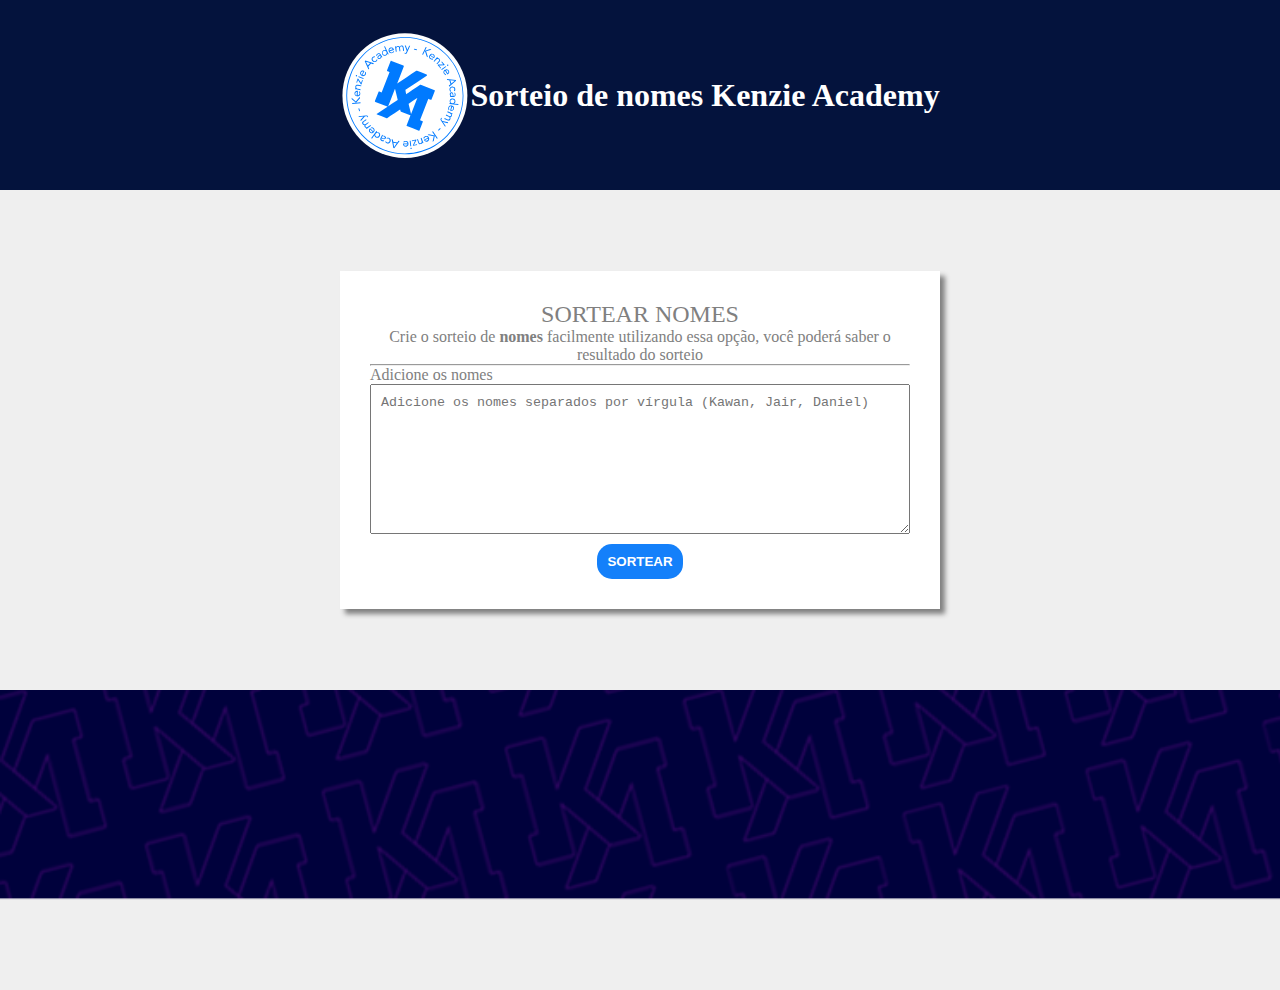
<file: SorteadorDeNomes/index.html>
<!DOCTYPE html>
 <html lang="pt-br">


        <div>
            
        </div>

        <!-- HEAD -> ONDE VOU CONFIGURAR MEU SITE -->
        <head>
            <!-- meta charset é para reconhecer caracteres especiais e acentos-->
            <meta charset="UTF-8" />
            <title> APP SORTEIO</title>
            <link rel="stylesheet" href="./assets/css/style.css">
        </head>
    
        <body>
         
            <header>
                <img src="./assets/img/logo.svg" alt="Logo Apliativo de sorteio">
                <h1>Sorteio de nomes Kenzie Academy</h1>
                
            </header>

            <main class="app">
                <section>
                    <h2>SORTEAR NOMES</h2>
                    <p>Crie o sorteio de <strong>nomes</strong> facilmente utilizando essa opção, você poderá saber o resultado do sorteio</p>

                    <hr>
                    <p class="text-left">Adicione os nomes</p>
                    
                    <!-- FORMULARIO -->

                    <div class="formulario">
                        
                        <label for="">Adicione os nomes para o sorteio</label>
                        <textarea id="entradaNomes" placeholder="Adicione os nomes separados por vírgula (Kawan, Jair, Daniel)"></textarea>
                        
                        <button class="botaoSortear">Sortear</button>
                    </div>

                    <div class="resultado">

                        <span class="fechar">X</span>
                      <p>Resultado:</p>

                    </div>

                </section>

            </main>

            <!-- RODAPÉ -->
            <footer></footer>
            
        </body>

        <script src="./assets/js/script.js"></script>
    </html>
</file>
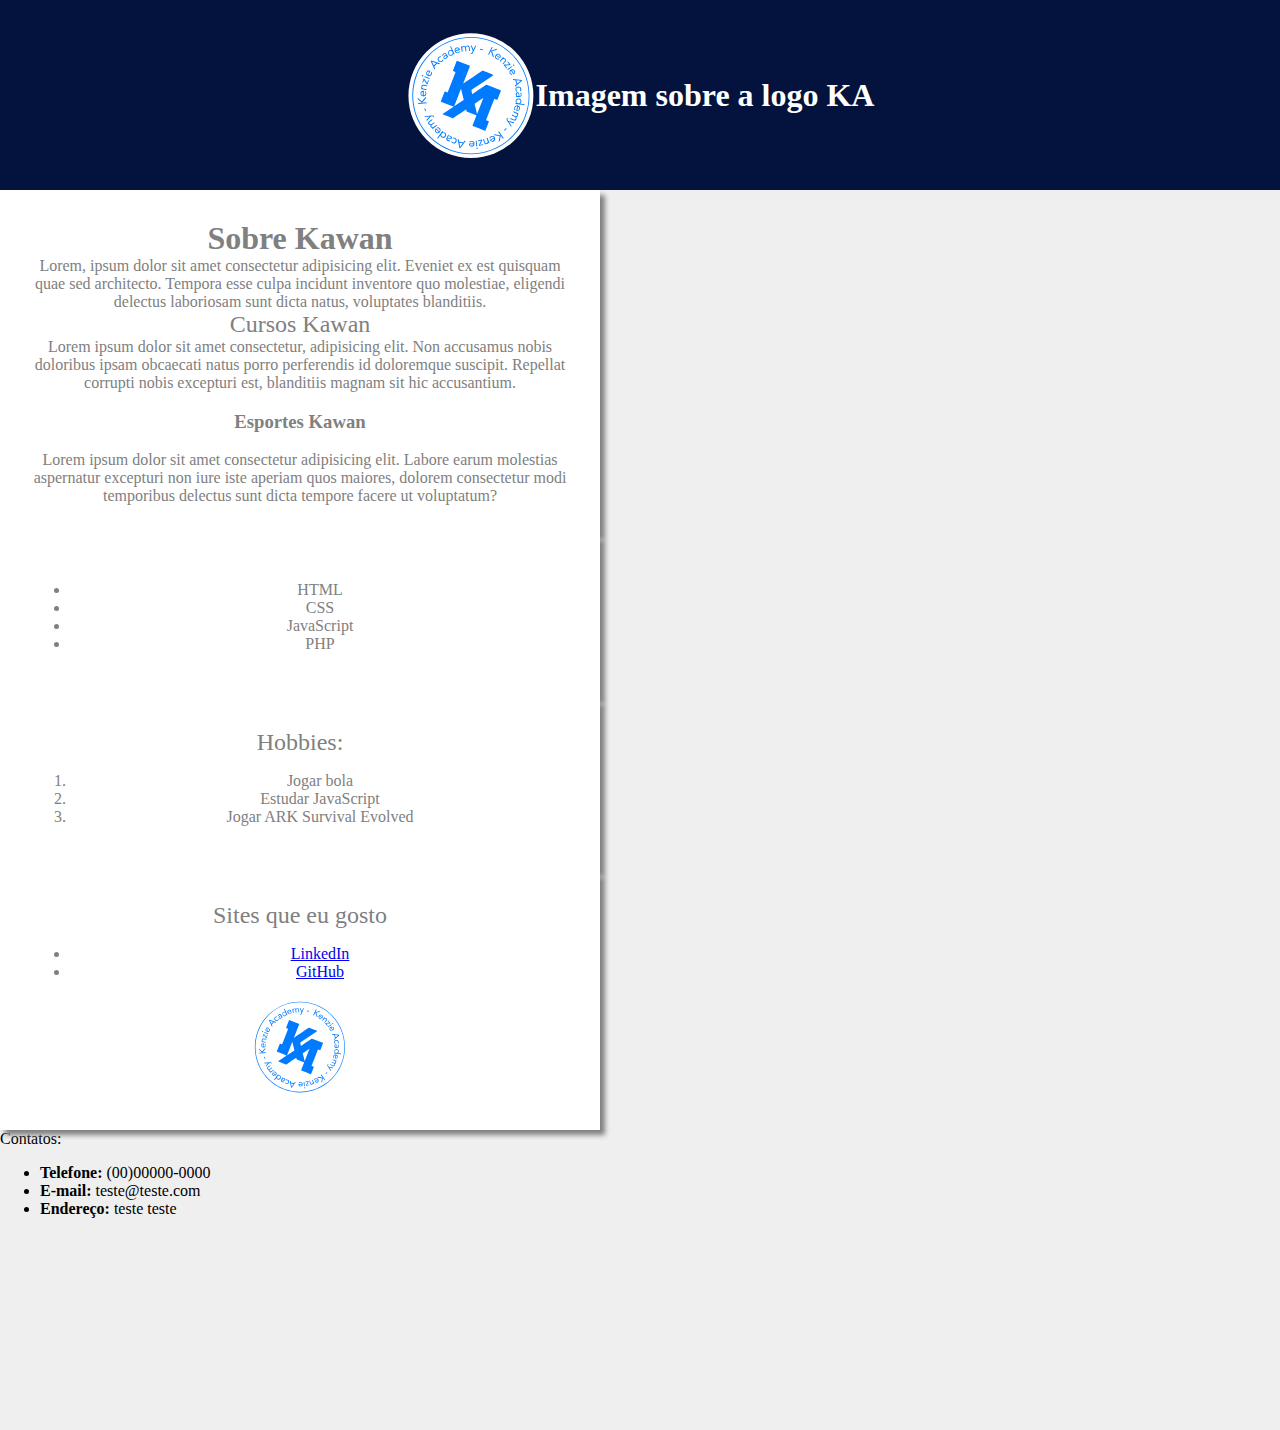
<file: SorteadorDeNomes/aula_html.html>
<!DOCTYPE html>
 <html lang="pt-br">


        <div>
            
        </div>

        <!-- HEAD -> ONDE VOU CONFIGURAR MEU SITE -->
        <head>
            <!-- meta charset é para reconhecer caracteres especiais e acentos-->
            <meta charset="UTF-8" />
            <title> APP SORTEIO</title>
            <link rel="stylesheet" href="./assets/css/style.css">
        </head>
    
        <body>

            <!-- CABEÇALHO DO SITE -->
            <header>
                <img width="100" src="./assets/img/logo.svg" alt="Imagem sobre a aula da Kenzie Academy">       
                <h1>Imagem sobre a logo KA</h1>

            </header>

            <main>
                <!-- SEÇÃO SOBRE O KAWAN -->
                <section>         
            <!-- TITULO H1-->
            <h1>Sobre Kawan</h1>
            <P>Lorem, ipsum dolor sit amet consectetur adipisicing elit. Eveniet ex est quisquam quae sed architecto. Tempora esse culpa incidunt inventore quo molestiae, eligendi delectus laboriosam sunt dicta natus, voluptates blanditiis.</P>
            <h2>Cursos Kawan</h2>
            Lorem ipsum dolor sit amet consectetur, adipisicing elit. Non accusamus nobis doloribus ipsam obcaecati natus porro perferendis id doloremque suscipit. Repellat corrupti nobis excepturi est, blanditiis magnam sit hic accusantium.
            <h3>Esportes Kawan</h3>
            Lorem ipsum dolor sit amet consectetur adipisicing elit. Labore earum molestias aspernatur excepturi non iure iste aperiam quos maiores, dolorem consectetur modi temporibus delectus sunt dicta tempore facere ut voluptatum?
                </section>

                <section>
                    <!-- SEÇÃO SOBRE AS LINGUAGENS QUE ESTOU ESTUDANDO -->
                    <!-- Criando uma lista não ordenada -->
            <ul>
                <!-- ITEM DA LISTA -->
                <li>HTML</li>
                <li>CSS</li>
                <li>JavaScript</li>
                <li>PHP</li>
            </ul>
                </section>

                <section>

            <!-- Criando uma lista ordenada-->        
            <h2>Hobbies:</h2>
            <ol>
                <li>Jogar bola</li>
                <li>Estudar JavaScript</li>
                <li>Jogar ARK Survival Evolved</li>
            </ol>
                </section>

                <!-- SITES QUE EU GOSTO -->

                <section>

                    <h2>Sites que eu gosto</h2>
                    <ul>
                        <li>
                            <a href="https://www.linkedin.com/in/kawanpeter/" title="Meu LinkedIn" target="blank">LinkedIn</a>
                            <!-- title é a visualização quando coloca o mouse em cima e target é para direcionar o link em uma nova aba -->
                        </li>
                        <li>
                            <a href="https://github.com/kawanpeter" title="Meu GitHub" target="blank">GitHub</a>
                        </li>
                    </ul>
                
                    <!-- tags de mídia => imagem -->
                    <img width="100" src="./assets/img/logo.svg" alt="Imagem sobre a aula da Kenzie Academy">       

                </section>
        </main>    

            <footer>
                <p>Contatos:</p>
                <ul>
                    <li><strong>Telefone: </strong> (00)00000-0000</li>
                    <li><strong>E-mail: </strong>teste@teste.com</li>
                    <li><strong>Endereço: </strong> teste teste</li>
                </ul>

            </footer>
                </body>

    </html>
</file>
<file: SorteadorDeNomes/assets/css/style.css>
body, header, img, h1, h2, main, section, p, div, input, textarea, button, label, footer, hr{
    margin: 0;
    padding: 0;
    box-sizing: border-box;
}
body{
    background-color: #eeee;

}
img{
    width: 100px;
}
header{
    background-color: #04133d;
    display: flex;
    justify-content: center;
    align-items: center;
    padding: 30px;

}
header img {
    width: 130px;
    height: 130px;
}
header h1{
    color: #fff;
    margin-left: 5;
    font-weight: bold;
}

.app{
    display: flex;
    justify-content: center;
    align-items: center;
    height: 500px;
}

section{
    background-color: #fff;
    box-shadow: 5px 5px 5px #808080;
    padding: 30px;
    width: 600px;
    color: #808080;
    text-align: center;
    position: relative;
    overflow: hidden;

}

section h2{
    font-weight: 400;
}
section p{
    margin-bottom: 10px 0;
}
.text-left{
    text-align: left;
}
section label{
    display: none;
}
section textarea{
    display: block;
    padding: 10px;
    width: 100%;
    height: 150%;
    max-width: 100%;
    min-width: 100%;
    max-height: 150px;
    min-height: 150px;

}
section button{
    background-color: #1480fa;
    color: #fff;
    border: none;
    text-transform: uppercase;
    padding: 10px;
    font-weight: bold;
    cursor: pointer;
    margin-top: 10px;
    border-radius: 15px;
}
footer{
    height: 300px;
    background-image: url("./../img/fundo-rodape.png");
    background-size: cover;
    background-attachment: fixed;
}

.resultado{
    position: absolute;
    top: 0;
    left: -100%;
    width: 100%;
    height: 100%;
    background-color: rgb(4 20 62 / 89%);
}
.resultado.mostrarResultado{
    left: 0;
    transition: 0.5s;
}
.resultado span{
    float: right;
    margin: 20px;
    color: #fff;
    font-size: 20px;
    width: 40px;
    height: 40px;
    border: solid #fff lpx;
    border-radius: 100%;
    display: flex;align-items: center;
    justify-content: center;
    cursor: pointer;

}
.resultado p{
    text-align: center;
    color: #fff;
    font-size: 30px;
    font-weight: bold;
    text-transform: uppercase;
    display: flex;
    justify-content: center;
    align-items: center;
    height: 100%;
}
</file>
